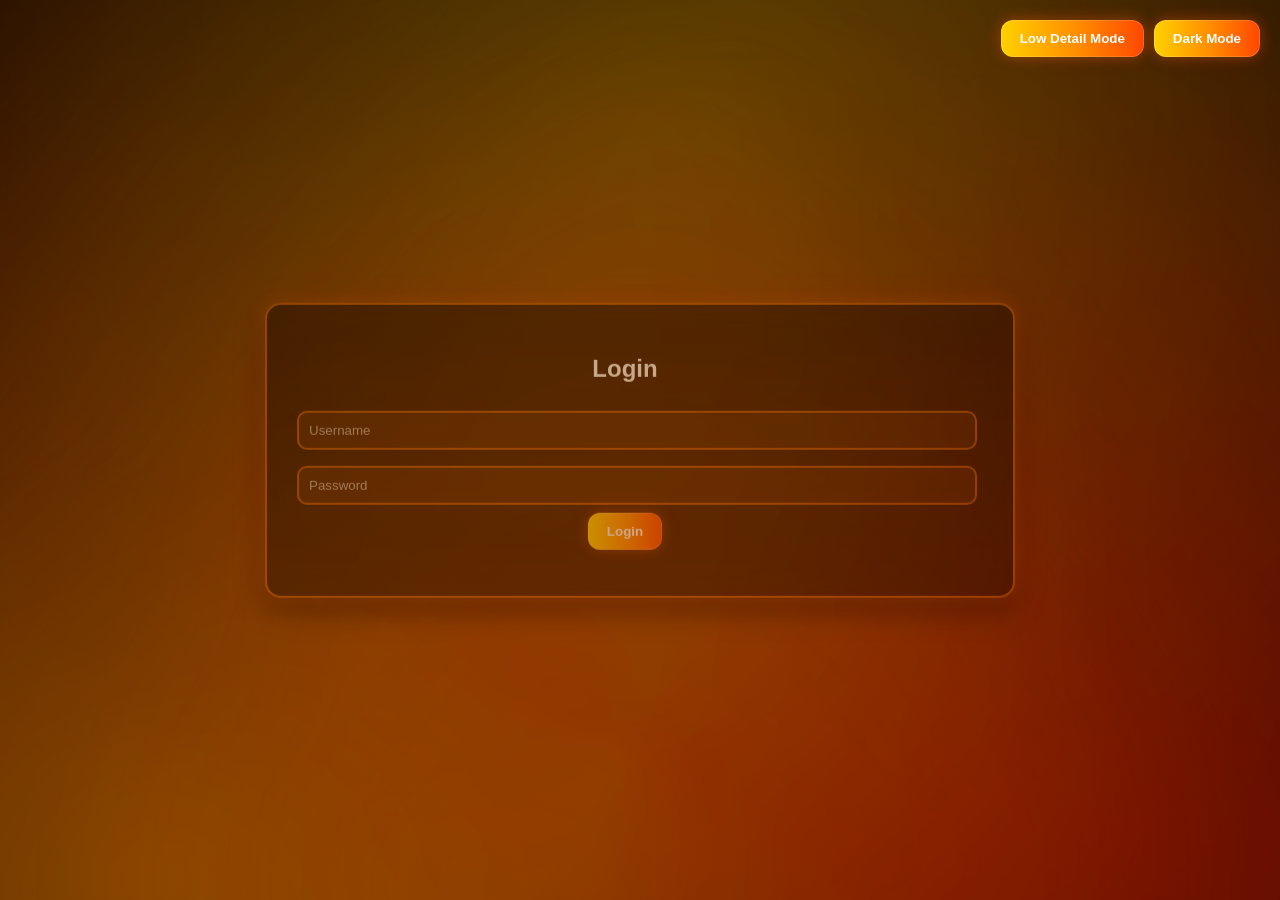
<file: new/page4.html>
<!DOCTYPE html>
<html>
<head>
<title>Contact</title>
<link rel="stylesheet" href="style.css">
</head>
<body onload="checkAuth()">

<div class="content center">
<h2>Contact Me</h2>
<input placeholder="Your Name"><br>
<input placeholder="Your Email"><br>
<textarea placeholder="Your Message"></textarea><br>
<button>Send</button>

<br>
<button onclick="location.href='page3.html'">Back</button>
<button onclick="logout()">Logout</button>
</div>

<script src="auth.js"></script>
</body>
</html>
</file>
<file: new/style.css>
/* =======================
   BODY + FIRE BACKGROUND (NO LINES)
======================= */
body{
  font-family: Arial, sans-serif;
  margin: 0;
  min-height: 100vh;
  color: white;

  display: flex;
  justify-content: center;
  align-items: center;

  background: radial-gradient(circle at 50% 60%, #2a0700 0%, #120200 60%, #060000 100%);
  overflow-x: hidden;
  position: relative;
}

/* Fire glow layer (BEHIND everything + doesn't block clicks) */
body::before{
  content:"";
  position: fixed;
  inset: -25%;
  pointer-events: none;
  z-index: -1;

  background:
    radial-gradient(circle at 25% 80%, rgba(255,140,0,0.45), transparent 55%),
    radial-gradient(circle at 75% 78%, rgba(255,50,0,0.35), transparent 58%),
    radial-gradient(circle at 55% 25%, rgba(255,210,0,0.22), transparent 55%),
    conic-gradient(from 210deg at 50% 70%,
      rgba(255,180,0,0.16),
      rgba(255,80,0,0.12),
      rgba(255,220,0,0.10),
      rgba(255,60,0,0.14),
      rgba(255,180,0,0.16)
    );

  filter: blur(18px) saturate(140%);
  opacity: 0.95;
  animation: firePulse 7s ease-in-out infinite;
}

/* Extra soft fire haze (also BEHIND + doesn't block) */
body::after{
  content:"";
  position: fixed;
  inset: -10%;
  pointer-events: none;
  z-index: -1;

  background:
    radial-gradient(circle at 35% 90%, rgba(255,140,0,0.18), transparent 60%),
    radial-gradient(circle at 70% 88%, rgba(255,40,0,0.16), transparent 62%),
    radial-gradient(circle at 50% 20%, rgba(255,210,0,0.10), transparent 60%);
  filter: blur(22px);
  opacity: 0.7;
  animation: fireDrift 10s ease-in-out infinite;
}

/* =======================
   MAIN BOX
======================= */
.login-box, .content{
  background: linear-gradient(180deg, rgba(20,5,0,0.78), rgba(8,2,0,0.62));
  padding: 30px 60px 30px 30px;
  border-radius: 16px;
  border: 2px solid rgba(255,123,0,0.65);

  box-shadow:
    0 0 18px rgba(255,123,0,0.30),
    0 0 34px rgba(255,60,0,0.22),
    0 12px 30px rgba(0,0,0,0.70);

  backdrop-filter: blur(10px);

  max-width: 750px;
  width: 100%;
  box-sizing: border-box;

  position: relative;
  z-index: 1;

  animation: popIn 0.7s ease-out both, floatBox 4.2s ease-in-out infinite;
}

/* =======================
   INPUTS (WORKING)
======================= */
input, textarea{
  width: 100%;
  padding: 10px;
  margin: 8px 0;

  border-radius: 10px;
  border: 2px solid rgba(255,123,0,0.55);
  background: rgba(255,120,0,0.12);
  color: white;

  outline: none;
  transition: 0.25s ease;
}

input::placeholder, textarea::placeholder{
  color: rgba(255,255,255,0.65);
}

input:focus, textarea:focus{
  border-color: rgba(255,210,0,0.85);
  background: rgba(255,180,0,0.14);
  box-shadow: 0 0 0 4px rgba(255,110,0,0.18), 0 0 18px rgba(255,200,0,0.12);
}

/* =======================
   TITLE
======================= */
.center{ text-align:center; }

.portfolio-title{
  background: linear-gradient(90deg,#ffd000,#ff8a00,#ff3a00,#ffd000);
  padding: 10px 25px;
  border-radius: 12px;
  font-size: 32px;
  margin-bottom: 12px;
  text-align: center;

  border: 1px solid rgba(255,255,255,0.18);
  box-shadow: 0 0 16px rgba(255,123,0,0.28);
}

/* =======================
   CENTERED BUTTONS + FIRE BUTTONS (WORKING)
======================= */
.button-container{
  width: 100%;
  display: flex;
  justify-content: center;
  align-items: center;
  gap: 12px;
  margin-top: 12px;
  flex-wrap: wrap;
}

button{
  position: relative;
  overflow: hidden;

  display: inline-flex;
  align-items: center;
  justify-content: center;

  padding: 10px 18px;
  border-radius: 12px;
  border: 1px solid rgba(255,255,255,0.16);

  background: linear-gradient(90deg,#ffd000,#ff8a00,#ff3a00,#ff8a00,#ffd000);
  background-size: 220% 220%;

  color: white;
  font-weight: bold;
  cursor: pointer;

  box-shadow:
    0 0 14px rgba(255,140,0,0.25),
    0 0 18px rgba(255,40,0,0.18);

  transition: transform 0.18s ease, box-shadow 0.18s ease, filter 0.18s ease, background-position 0.4s ease;
}

button:hover{
  background-position: 100% 0%;
  transform: translateY(-2px) scale(1.03);
  filter: brightness(1.10);

  box-shadow:
    0 0 18px rgba(255,180,0,0.45),
    0 0 30px rgba(255,60,0,0.38);
}

button:active{
  transform: translateY(0) scale(0.99);
}

/* Shine sweep */
button::before{
  content:"";
  position:absolute;
  top:0;
  left:-60%;
  width:40%;
  height:100%;
  background: linear-gradient(120deg, transparent, rgba(255,255,255,0.75), transparent);
  transform: skewX(-25deg);
  opacity: 0;
  pointer-events: none;
}
button:hover::before{
  opacity: 1;
  animation: shine 0.8s ease;
}

/* =======================
   BIODATA (TEXT LEFT, IMAGE RIGHT)
======================= */
.bio-container{
  display: flex;
  justify-content: space-between;
  align-items: flex-start;
  gap: 40px;
  margin-top: 20px;
}

.bio-container div{
  text-align: left;
  flex: 1;
}

.profile-img{
  width: 200px;            /* keep original size */
  border-radius: 10px;
  border: 2px solid rgba(255,123,0,0.65);
  box-shadow: 0 0 14px rgba(255,123,0,0.30);
}

/* =======================
   VIDEO (SMALLER)
======================= */
video{
  width: 100%;
  max-width: 400px;
  border-radius: 10px;
  margin-top: 10px;
  border: 2px solid rgba(255,123,0,0.45);
}

/* =======================
   PROGRESS BAR (shine won't cover text)
======================= */
.progress-bar{
  background: rgba(255,120,0,0.20);
  height: 30px;
  border-radius: 10px;
  margin-bottom: 15px;
  overflow: hidden;
  border: 1px solid rgba(255,255,255,0.14);
}

.progress-fill{
  height: 100%;
  width: 0;

  display: flex;
  align-items: center;
  padding-left: 10px;

  background: linear-gradient(90deg,#ffd000,#ff8a00,#ff3a00);
  color: white;
  font-weight: bold;

  position: relative;
  transition: width 1s ease-in-out;
}

.progress-fill span{
  position: relative;
  z-index: 2;
}

.progress-fill::after{
  content:"";
  position:absolute;
  top:0;
  left:-45%;
  width:45%;
  height:100%;
  background: linear-gradient(90deg, transparent, rgba(255,255,255,0.22), transparent);
  transform: skewX(-20deg);
  animation: barShine 2.5s infinite;
  z-index: 1;
  pointer-events: none;
}

/* =======================
   PROJECTS (smaller pics like before)
======================= */
.projects-row{
  display: flex;
  gap: 20px;
  justify-content: center;
  align-items: center;
  flex-wrap: wrap;
}

.project{
  text-align: center;
  width: 200px;
  height: 250px;

  display: flex;
  flex-direction: column;
  justify-content: center;
  align-items: center;

  background: rgba(255,80,0,0.12);
  border: 2px solid rgba(255,123,0,0.45);
  border-radius: 12px;

  box-shadow: 0 0 10px rgba(255,123,0,0.22);
  transition: 0.25s ease;
}

.project:hover{
  transform: scale(1.03);
  box-shadow: 0 0 18px rgba(255,123,0,0.35);
}

.project img{
  width: 120px;
  height: 120px;
  object-fit: cover;
  border-radius: 8px;
  margin-bottom: 10px;
}

/* Grid images */
.project-images-grid{
  display: grid;
  grid-template-columns: repeat(2,1fr);
  gap: 20px;
  justify-items: center;
  margin-bottom: 20px;
}

.project-images-grid img{
  width: 160px;
  height: 120px;
  object-fit: cover;
  border-radius: 8px;
  border: 2px solid rgba(255,123,0,0.35);
}

/* =======================
   ANIMATIONS
======================= */
@keyframes firePulse{
  0%   { transform: translate3d(-1%, 1%, 0) rotate(-1deg); opacity: 0.88; }
  50%  { transform: translate3d(1%, -1%, 0) rotate(1deg); opacity: 1; }
  100% { transform: translate3d(-1%, 1%, 0) rotate(-1deg); opacity: 0.88; }
}

@keyframes fireDrift{
  0%   { transform: translateY(0); }
  50%  { transform: translateY(-18px); }
  100% { transform: translateY(0); }
}

@keyframes popIn{
  from{ opacity: 0; transform: translateY(12px) scale(0.985); }
  to  { opacity: 1; transform: translateY(0) scale(1); }
}

@keyframes floatBox{
  0%{ transform: translateY(0px); }
  50%{ transform: translateY(-6px); }
  100%{ transform: translateY(0px); }
}

@keyframes shine{
  0%{ left:-60%; }
  100%{ left:140%; }
}

@keyframes barShine{
  0%{ left:-45%;opacity:0; }
  30%{ opacity:1; }
  60%{ left:120%;opacity:0.8; }
  100%{ left:120%;opacity:0; }
}

/* PROJECT ROW */

.projects-row{
display:flex;
gap:20px;
justify-content:center;
align-items:flex-start;
flex-wrap:wrap; /* THIS makes project 4 go below */
}


/* PROJECT CARD */

.project{
text-align:center;
width:200px;
height:250px;

display:flex;
flex-direction:column;
align-items:center;
justify-content:center;

background: rgba(255,80,0,0.12);
border:2px solid rgba(255,123,0,0.45);
border-radius:12px;

box-shadow:0 0 10px rgba(255,123,0,0.22);
transition:0.25s ease;

text-decoration:none;
color:white;
}


/* PROJECT IMAGE */

.project img{
width:180px;
height:160px;
object-fit:cover;
border-radius:8px;
margin-bottom:10px;

border:2px solid rgba(255,123,0,0.35);
}


.project:hover{
transform:scale(1.05);
box-shadow:0 0 18px rgba(255,123,0,0.35);
}

/* =======================
   TOP RIGHT CONTROL BUTTONS
======================= */
.top-controls{
  position: fixed;
  top: 20px;
  right: 20px;
  display: flex;
  gap: 10px;
  z-index: 9999;
  flex-wrap: wrap;
}

/* =======================
   BIODATA MORE VERTICAL SPACE
======================= */
.bio-container div{
  line-height: 1.9;
}

.bio-container div p{
  margin-bottom: 10px;
}

/* =======================
   LOW DETAIL MODE
======================= */
body.low-detail{
  background: #0b0604 !important;
}

/* remove animated fire background completely */
body.low-detail::before,
body.low-detail::after{
  content: none !important;
  animation: none !important;
  background: none !important;
  filter: none !important;
  opacity: 0 !important;
}

/* stop floating / heavy effects */
body.low-detail .login-box,
body.low-detail .content{
  animation: none !important;
  backdrop-filter: none !important;
  box-shadow: 0 6px 16px rgba(0,0,0,0.45) !important;
}

/* remove strong glow from title */
body.low-detail .portfolio-title{
  animation: none !important;
  box-shadow: 0 4px 10px rgba(0,0,0,0.28) !important;
}

/* reduce all button effects */
body.low-detail button{
  transition: none !important;
  box-shadow: 0 4px 10px rgba(0,0,0,0.30) !important;
}

body.low-detail button:hover{
  transform: none !important;
  filter: none !important;
  box-shadow: 0 4px 10px rgba(0,0,0,0.30) !important;
}

body.low-detail button::before{
  content: none !important;
  animation: none !important;
}

/* remove input glow */
body.low-detail input,
body.low-detail textarea{
  transition: none !important;
}

body.low-detail input:focus,
body.low-detail textarea:focus{
  box-shadow: none !important;
}

/* remove progress shine */
body.low-detail .progress-fill::after{
  content: none !important;
  animation: none !important;
}

/* reduce image / card glow */
body.low-detail .project,
body.low-detail .profile-img,
body.low-detail video,
body.low-detail .project-images-grid img{
  transition: none !important;
  box-shadow: 0 4px 10px rgba(0,0,0,0.28) !important;
}

body.low-detail .project:hover,
body.low-detail .project-images-grid img:hover{
  transform: none !important;
  box-shadow: 0 4px 10px rgba(0,0,0,0.28) !important;
}

/* =======================
   DARK MODE
======================= */
body.dark-mode{
  background: radial-gradient(circle at 50% 60%, #0c0c0c 0%, #050505 60%, #000000 100%);
  color: white;
}

body.dark-mode::before{
  background:
    radial-gradient(circle at 25% 80%, rgba(120,120,120,0.20), transparent 55%),
    radial-gradient(circle at 75% 78%, rgba(80,80,80,0.16), transparent 58%),
    radial-gradient(circle at 55% 25%, rgba(170,170,170,0.10), transparent 55%),
    conic-gradient(from 210deg at 50% 70%,
      rgba(180,180,180,0.08),
      rgba(90,90,90,0.08),
      rgba(200,200,200,0.06),
      rgba(70,70,70,0.08),
      rgba(180,180,180,0.08)
    );
}

body.dark-mode::after{
  background:
    radial-gradient(circle at 35% 90%, rgba(140,140,140,0.08), transparent 60%),
    radial-gradient(circle at 70% 88%, rgba(90,90,90,0.07), transparent 62%),
    radial-gradient(circle at 50% 20%, rgba(200,200,200,0.05), transparent 60%);
}

body.dark-mode .login-box,
body.dark-mode .content{
  background: linear-gradient(180deg, rgba(20,20,20,0.84), rgba(8,8,8,0.76));
  border: 2px solid rgba(255,255,255,0.16);
  box-shadow:
    0 0 18px rgba(255,255,255,0.06),
    0 0 28px rgba(120,120,120,0.08),
    0 12px 30px rgba(0,0,0,0.78);
}

body.dark-mode input,
body.dark-mode textarea{
  border: 2px solid rgba(255,255,255,0.18);
  background: rgba(255,255,255,0.06);
  color: white;
}

body.dark-mode input::placeholder,
body.dark-mode textarea::placeholder{
  color: rgba(255,255,255,0.62);
}

body.dark-mode input:focus,
body.dark-mode textarea:focus{
  border-color: rgba(255,255,255,0.45);
  background: rgba(255,255,255,0.08);
  box-shadow: 0 0 0 4px rgba(255,255,255,0.08), 0 0 18px rgba(255,255,255,0.08);
}

body.dark-mode .portfolio-title{
  background: linear-gradient(90deg,#e0e0e0,#8e8e8e,#555,#e0e0e0);
  border: 1px solid rgba(255,255,255,0.18);
  box-shadow: 0 0 16px rgba(255,255,255,0.12);
}

body.dark-mode button{
  background: linear-gradient(90deg,#d8d8d8,#8f8f8f,#525252,#8f8f8f,#d8d8d8);
  color: white;
  border: 1px solid rgba(255,255,255,0.18);
  box-shadow:
    0 0 14px rgba(255,255,255,0.10),
    0 0 18px rgba(120,120,120,0.10);
}

body.dark-mode button:hover{
  box-shadow:
    0 0 18px rgba(255,255,255,0.18),
    0 0 30px rgba(130,130,130,0.14);
}

body.dark-mode .profile-img{
  border: 2px solid rgba(255,255,255,0.20);
  box-shadow: 0 0 14px rgba(255,255,255,0.10);
}

body.dark-mode video{
  border: 2px solid rgba(255,255,255,0.18);
}

body.dark-mode .progress-bar{
  background: rgba(255,255,255,0.10);
  border: 1px solid rgba(255,255,255,0.14);
}

body.dark-mode .progress-fill{
  background: linear-gradient(90deg,#dcdcdc,#9c9c9c,#575757);
}

body.dark-mode .project{
  background: rgba(255,255,255,0.05);
  border: 2px solid rgba(255,255,255,0.14);
  color: white;
  box-shadow: 0 0 10px rgba(255,255,255,0.08);
}

body.dark-mode .project:hover{
  box-shadow: 0 0 18px rgba(255,255,255,0.14);
}

body.dark-mode .project img{
  border: 2px solid rgba(255,255,255,0.18);
}

body.dark-mode .project-images-grid img{
  border: 2px solid rgba(255,255,255,0.18);
}

/* =======================
   MOBILE FOR TOP BUTTONS
======================= */
@media (max-width: 600px){
  .top-controls{
    top: 10px;
    right: 10px;
    gap: 8px;
  }

  .top-controls button{
    padding: 8px 12px;
    font-size: 12px;
  }
}

/* =======================
   GLOBAL CONTROL BUTTONS
======================= */

.top-controls{
position:fixed;
top:20px;
right:20px;
display:flex;
gap:10px;
z-index:9999;
}

/* LOW DETAIL MODE */

body.low-detail::before,
body.low-detail::after{
animation:none !important;
filter:blur(10px) !important;
opacity:0.35 !important;
}

/* DARK MODE */

body.dark-mode{
background: radial-gradient(circle at 50% 60%, #0a0a0a 0%, #050505 60%, #000000 100%);
}

body.dark-mode .login-box,
body.dark-mode .content{
background:#111;
border:2px solid #444;
}

body.dark-mode input,
body.dark-mode textarea{
background:#111;
border:1px solid #555;
color:white;
}
</file>
